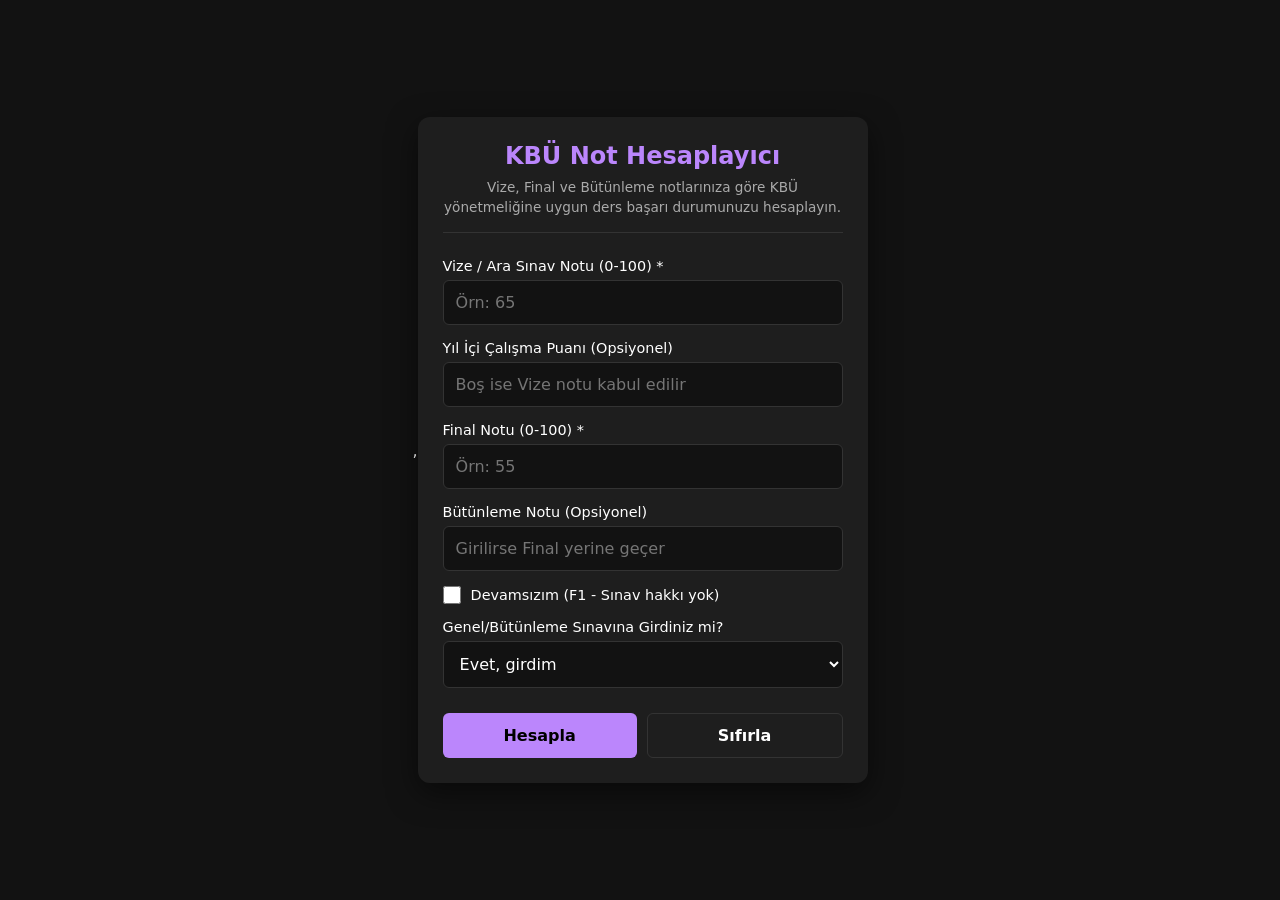
<file: index.html>
,<!DOCTYPE html>
<html lang="tr">
<head>
    <meta charset="UTF-8">
    <meta name="viewport" content="width=device-width, initial-scale=1.0, minimum-scale=1.0">
    <title>KBÜ Not Hesaplayıcı</title>
    
    <!-- CSS BURADA BAŞLIYOR -->
    <style>
        :root {
            --bg-color: #121212;
            --surface: #1e1e1e;
            --primary: #bb86fc;
            --secondary: #03dac6;
            --error: #cf6679;
            --text: #ffffff;
            --text-muted: #aaaaaa;
            --border: #333333;
        }

        * {
            margin: 0;
            padding: 0;
            box-sizing: border-box;
            font-family: system-ui, -apple-system, sans-serif;
        }

        body {
            background-color: var(--bg-color);
            color: var(--text);
            padding: 20px;
            display: flex;
            justify-content: center;
            align-items: center;
            min-height: 100vh;
        }

        .container {
            background-color: var(--surface);
            max-width: 450px;
            width: 100%;
            padding: 25px;
            border-radius: 12px;
            box-shadow: 0 10px 30px rgba(0,0,0,0.5);
        }

        header {
            text-align: center;
            margin-bottom: 25px;
            border-bottom: 1px solid var(--border);
            padding-bottom: 15px;
        }

        header h1 {
            color: var(--primary);
            font-size: 1.5rem;
            margin-bottom: 8px;
        }

        header p {
            color: var(--text-muted);
            font-size: 0.85rem;
            line-height: 1.4;
        }

        .input-group, .select-group {
            margin-bottom: 15px;
            display: flex;
            flex-direction: column;
            gap: 6px;
        }

        label {
            font-size: 0.9rem;
            font-weight: 500;
        }

        input[type="number"], select {
            padding: 12px;
            border-radius: 6px;
            border: 1px solid var(--border);
            background-color: var(--bg-color);
            color: var(--text);
            font-size: 1rem;
            transition: 0.3s;
        }

        input[type="number"]:focus, select:focus {
            outline: none;
            border-color: var(--primary);
        }

        .input-error {
            border-color: var(--error) !important;
        }

        .checkbox-group {
            display: flex;
            align-items: center;
            gap: 10px;
            margin-bottom: 15px;
            font-size: 0.9rem;
        }

        .checkbox-group input {
            width: 18px;
            height: 18px;
            accent-color: var(--primary);
        }

        .button-group {
            display: flex;
            gap: 10px;
            margin-top: 25px;
        }

        button {
            flex: 1;
            padding: 12px;
            border: none;
            border-radius: 6px;
            font-size: 1rem;
            cursor: pointer;
            font-weight: bold;
            background-color: var(--primary);
            color: #000;
            transition: 0.2s;
        }

        button:hover {
            opacity: 0.9;
        }

        button.outline {
            background-color: transparent;
            border: 1px solid var(--border);
            color: var(--text);
        }

        button.outline:hover {
            background-color: rgba(255,255,255,0.05);
        }

        .hidden {
            display: none !important;
        }

        .result-card {
            margin-top: 25px;
            padding: 20px;
            background-color: rgba(187, 134, 252, 0.05);
            border: 1px solid var(--primary);
            border-radius: 8px;
        }

        .result-card h2 {
            font-size: 1.1rem;
            margin-bottom: 15px;
            color: var(--primary);
        }

        .result-card ul {
            list-style: none;
            display: flex;
            flex-direction: column;
            gap: 10px;
            margin-bottom: 15px;
        }

        .result-card ul li {
            display: flex;
            justify-content: space-between;
            font-size: 1.05rem;
        }

        .alert {
            padding: 12px;
            border-radius: 6px;
            font-size: 0.9rem;
            line-height: 1.4;
            background-color: rgba(255,255,255,0.05);
            border-left: 4px solid var(--primary);
        }

        .pass { color: var(--secondary) !important; }
        .fail { color: var(--error) !important; }
    </style>
</head>
<body>
    
    <!-- HTML BURADA BAŞLIYOR -->
    <main class="container">
        <header>
            <h1>KBÜ Not Hesaplayıcı</h1>
            <p>Vize, Final ve Bütünleme notlarınıza göre KBÜ yönetmeliğine uygun ders başarı durumunuzu hesaplayın.</p>
        </header>

        <section class="form-section">
            <div class="input-group">
                <label for="vize">Vize / Ara Sınav Notu (0-100) *</label>
                <input type="number" id="vize" min="0" max="100" placeholder="Örn: 65">
            </div>
            <div class="input-group">
                <label for="yil_ici">Yıl İçi Çalışma Puanı (Opsiyonel)</label>
                <input type="number" id="yil_ici" min="0" max="100" placeholder="Boş ise Vize notu kabul edilir">
            </div>

            <div class="input-group">
                <label for="final">Final Notu (0-100) *</label>
                <input type="number" id="final" min="0" max="100" placeholder="Örn: 55">
            </div>
            <div class="input-group">
                <label for="butunleme">Bütünleme Notu (Opsiyonel)</label>
                <input type="number" id="butunleme" min="0" max="100" placeholder="Girilirse Final yerine geçer">
            </div>

            <div class="checkbox-group mt-3">
                <input type="checkbox" id="devamsiz">
                <label for="devamsiz">Devamsızım (F1 - Sınav hakkı yok)</label>
            </div>
            <div class="select-group">
                <label for="sinava_girdi">Genel/Bütünleme Sınavına Girdiniz mi?</label>
                <select id="sinava_girdi">
                    <option value="evet">Evet, girdim</option>
                    <option value="hayir">Hayır, girmedim (F2)</option>
                </select>
            </div>

            <div class="button-group">
                <button id="hesapla_btn">Hesapla</button>
                <button id="sifirla_btn" class="outline">Sıfırla</button>
            </div>
        </section>

        <!-- Sonuç Kartı -->
        <section id="sonuc_alani" class="result-card hidden">
            <h2>Hesaplama Sonucu</h2>
            <ul>
                <li><span>Başarı Notu:</span> <strong id="res_basari">-</strong></li>
                <li><span>Harf Notu:</span> <strong id="res_harf">-</strong></li>
                <li><span>Durum:</span> <strong id="res_durum">-</strong></li>
            </ul>
            <div class="alert" id="res_aciklama"></div>
        </section>
    </main>

    <!-- JAVASCRIPT BURADA BAŞLIYOR -->
    <script>
        document.addEventListener("DOMContentLoaded", () => {
            const vizeInp = document.getElementById("vize");
            const yiliciInp = document.getElementById("yil_ici");
            const finalInp = document.getElementById("final");
            const butunlemeInp = document.getElementById("butunleme");
            
            const devamsizChk = document.getElementById("devamsiz");
            const sinavaGirdiSel = document.getElementById("sinava_girdi");
            
            const btnHesapla = document.getElementById("hesapla_btn");
            const btnSifirla = document.getElementById("sifirla_btn");
            
            const sonucAlani = document.getElementById("sonuc_alani");
            const resBasari = document.getElementById("res_basari");
            const resHarf = document.getElementById("res_harf");
            const resDurum = document.getElementById("res_durum");
            const resAciklama = document.getElementById("res_aciklama");

            devamsizChk.addEventListener("change", () => {
                if (devamsizChk.checked) {
                    sinavaGirdiSel.value = "hayir";
                    sinavaGirdiSel.disabled = true;
                } else {
                    sinavaGirdiSel.value = "evet";
                    sinavaGirdiSel.disabled = false;
                }
            });

            butunlemeInp.addEventListener("input", () => {
                if (butunlemeInp.value.trim() !== "") {
                    finalInp.style.opacity = "0.4";
                } else {
                    finalInp.style.opacity = "1";
                }
            });

            const showError = (mesaj, element) => {
                sonucAlani.classList.remove("hidden");
                sonucAlani.style.borderColor = "var(--error)";
                resBasari.textContent = "-";
                resHarf.textContent = "-";
                resDurum.textContent = "Hata";
                resDurum.className = "fail";
                resAciklama.innerHTML = `<span style="color:var(--error)">${mesaj}</span>`;
                
                if (element) {
                    element.classList.add("input-error");
                    setTimeout(() => element.classList.remove("input-error"), 3000);
                }
            };

            const showResult = (basari, harf, durumText, isPass, mesaj) => {
                sonucAlani.classList.remove("hidden");
                sonucAlani.style.borderColor = isPass ? "var(--secondary)" : "var(--error)";
                
                resBasari.textContent = basari;
                resHarf.textContent = harf;
                resDurum.textContent = durumText;
                resDurum.className = isPass ? "pass" : "fail";
                resAciklama.innerHTML = mesaj;
            };

            const hesapla = () => {
                document.querySelectorAll("input").forEach(i => i.classList.remove("input-error"));

                if (devamsizChk.checked) {
                    showResult("0.00", "F1", "Kaldı", false, "Devamsız (F1) olduğunuz için doğrudan kaldınız. Sınav katsayıları 0 kabul edilir.");
                    return;
                }

                if (sinavaGirdiSel.value === "hayir") {
                    showResult("0.00", "F2", "Kaldı", false, "Devam şartını sağladığınız halde Genel/Bütünleme sınavına girmediğiniz için (F2) kaldınız.");
                    return;
                }

                const vizeVal = vizeInp.value.trim();
                const yiliciVal = yiliciInp.value.trim();
                const finalVal = finalInp.value.trim();
                const butunlemeVal = butunlemeInp.value.trim();

                if (vizeVal === "" || isNaN(vizeVal) || Number(vizeVal) < 0 || Number(vizeVal) > 100) {
                    showError("Lütfen 0 ile 100 arasında geçerli bir Vize notu giriniz.", vizeInp);
                    return;
                }

                let yilIciNotu = Number(vizeVal);
                if (yiliciVal !== "") {
                    if (isNaN(yiliciVal) || Number(yiliciVal) < 0 || Number(yiliciVal) > 100) {
                        showError("Lütfen 0 ile 100 arasında geçerli bir Yıl İçi Puanı giriniz veya boş bırakınız.", yiliciInp);
                        return;
                    }
                    yilIciNotu = Number(yiliciVal);
                }

                let sinavNotu = 0;
                if (butunlemeVal !== "") {
                    if (isNaN(butunlemeVal) || Number(butunlemeVal) < 0 || Number(butunlemeVal) > 100) {
                        showError("Lütfen 0 ile 100 arasında geçerli bir Bütünleme notu giriniz.", butunlemeInp);
                        return;
                    }
                    sinavNotu = Number(butunlemeVal);
                } else {
                    if (finalVal === "" || isNaN(finalVal) || Number(finalVal) < 0 || Number(finalVal) > 100) {
                        showError("Bütünleme girmeyecekseniz Final notu zorunludur.", finalInp);
                        return;
                    }
                    sinavNotu = Number(finalVal);
                }

                const basariNotuNum = (yilIciNotu * 0.40) + (sinavNotu * 0.60);
                const basariNotuStr = basariNotuNum.toFixed(2);

                if (sinavNotu < 50) {
                    showResult(basariNotuStr, "F3", "Kaldı", false, `Genel/Bütünleme sınav notunuz 50'nin altında (<strong>${sinavNotu}</strong>) olduğu için kaldınız.`);
                    return;
                }

                if (basariNotuNum < 60) {
                    showResult(basariNotuStr, "F3", "Kaldı", false, `Sınav barajını geçtiniz ancak Ders Başarı Notunuz 60'ın altında (<strong>${basariNotuStr}</strong>) kaldığı için kaldınız.`);
                    return;
                }

                let harf = "";
                if (basariNotuNum >= 90) harf = "A1";
                else if (basariNotuNum >= 80) harf = "A2";
                else if (basariNotuNum >= 70) harf = "B1";
                else if (basariNotuNum >= 65) harf = "B2";
                else if (basariNotuNum >= 60) harf = "C";

                showResult(basariNotuStr, harf, "Geçti", true, "Tebrikler, tüm geçme koşullarını sağlayarak dersi geçtiniz.");
            };

            btnHesapla.addEventListener("click", hesapla);

            btnSifirla.addEventListener("click", () => {
                vizeInp.value = "";
                yiliciInp.value = "";
                finalInp.value = "";
                butunlemeInp.value = "";
                
                devamsizChk.checked = false;
                sinavaGirdiSel.value = "evet";
                sinavaGirdiSel.disabled = false;
                finalInp.style.opacity = "1";
                
                document.querySelectorAll("input").forEach(i => i.classList.remove("input-error"));
                sonucAlani.classList.add("hidden");
            });

            document.addEventListener("keydown", (e) => {
                if (e.key === "Enter") {
                    hesapla();
                }
            });
        });
    </script>
</body>
</html>
</file>
